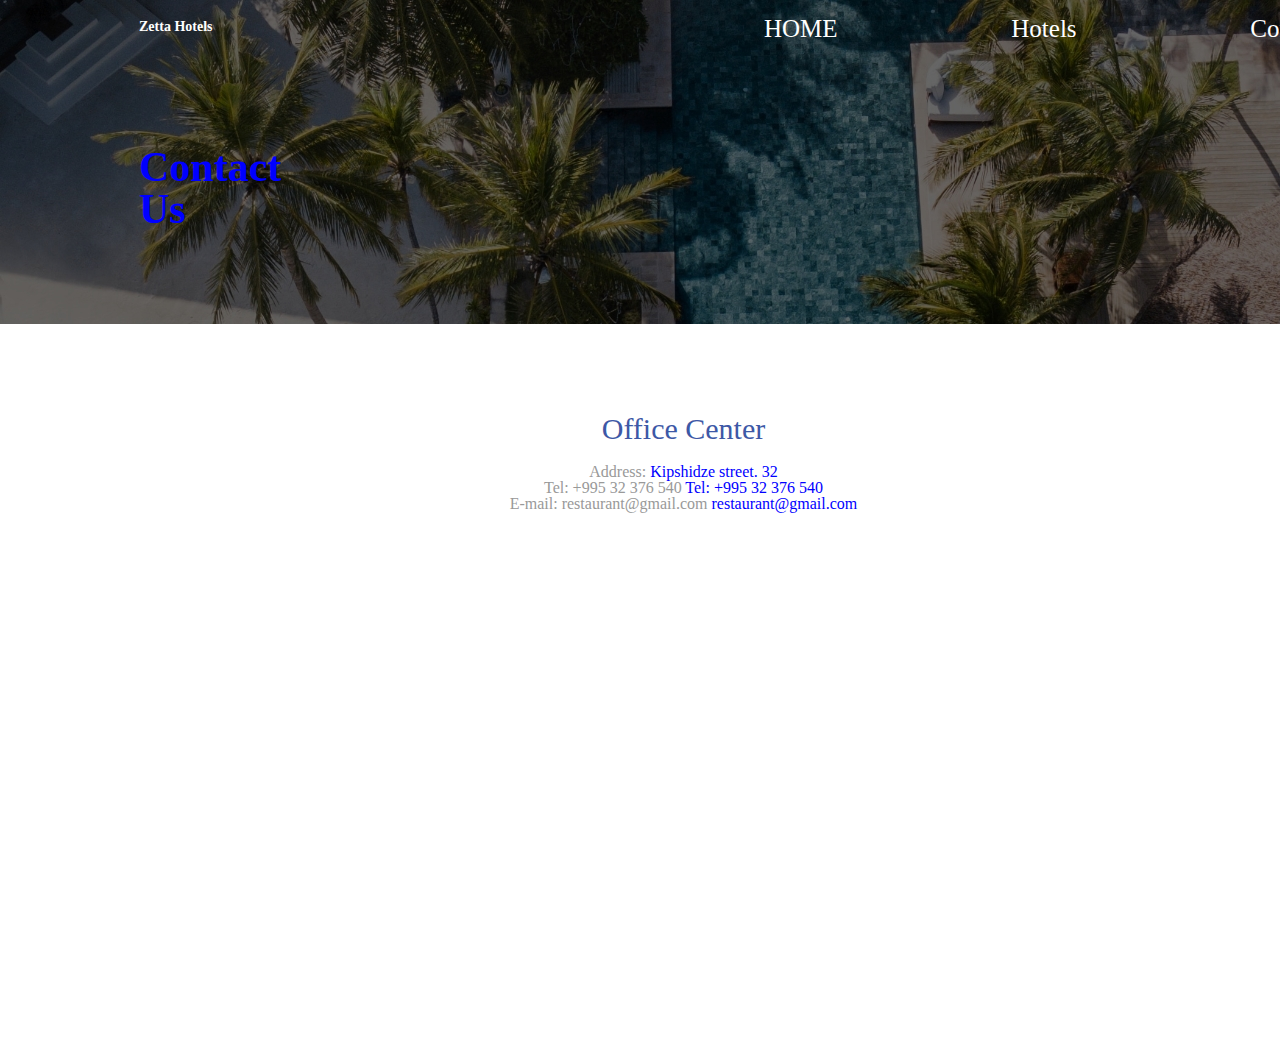
<file: contact.html>
<!DOCTYPE html>
<html lang="en">
<head>
    <meta charset="UTF-8">
    <meta http-equiv="X-UA-Compatible" content="IE=edge">
    <meta name="viewport" content="width=device-width, initial-scale=1.0">
    <link rel="stylesheet" href="index.html">
    <link rel="stylesheet" href="Css/style.css">
    <link rel="stylesheet" href="/Css/reset.css">
    <link rel="stylesheet" href="Hotel.html">
    <title>Zetta Hotels</title>
    <script src="https://ajax.googleapis.com/ajax/libs/jquery/3.6.0/jquery.min.js"></script>
</head>
<body>
   
    <div class="bg-image">
        <p id="p1" class="test">Contact Us</p>
       <nav class="navigation">
           <a class="image" href="#"><img src="images/logo.svg" alt="logo">
           </a>
        
           <ul class="list">
               <li> <a class="jigaro" href="index.html">HOME</a></li>
               <li> <a class="jigaro" href="Hotel.html">Hotels</a> </li>
               <li><a class="jigaro" href="contact.html">Contact</a></li>
            
           </ul>
       </nav>
    </div>
    <script class="script">
        document.getElementById("p1").style.color = "blue";
        document.getElementById("p2").style.fontSize = "black";
        
        </script>   
    <section>
        
        <h3 id="p2" class="contact-title">Office Center</h3>
        <ul class="ul">
            <li>
               <span class="number">Address:</span> 
               <a class="a-contact" href="https://www.google.com/maps/place/32+Nikolioz+Kipshidze+St,+T'bilisi+0179,+Georgia/data=!4m2!3m1!1s0x4044733a5dc7b733:0x3f8e760ee72565d?sa=X&ved=2ahUKEwixxLvNwvn5AhWFuKQKHUs0BMcQ8gF6BAgOEAE" target="_blank">
                Kipshidze street. 32</a>
            </li>
            <li>
                <span class="number">Tel: +995 32 376 540</span>
                <a class="a-contact" href="tel:Tel: +995 32 376 540">Tel: +995 32 376 540</a>
 
            </li>
            <li>
               <span class="number">E-mail: restaurant@gmail.com
                <a class="a-contact" href="mailto:restaurant@gmail.com?subject=Mail from Our Site">
                    restaurant@gmail.com</a>  


               </span> 
            </li>
        </ul>
        <iframe class="map" src="https://www.google.com/maps/embed?pb=!1m18!1m12!1m3!1d2978.250858894723!2d44.75498811530053!3d41.71510537923545!2m3!1f0!2f0!3f0!3m2!1i1024!2i768!4f13.1!3m3!1m2!1s0x4044733a5d2b56e1%3A0x65c659be49510d7e!2sGeorgia%20Hotel!5e0!3m2!1sen!2sde!4v1662242423440!5m2!1sen!2sde" width="1000" height="450" style="border:0;" allowfullscreen="" loading="lazy" 
        referrerpolicy="no-referrer-when-downgrade"></iframe>
    </section>

       
    
</body>
</html>
</file>
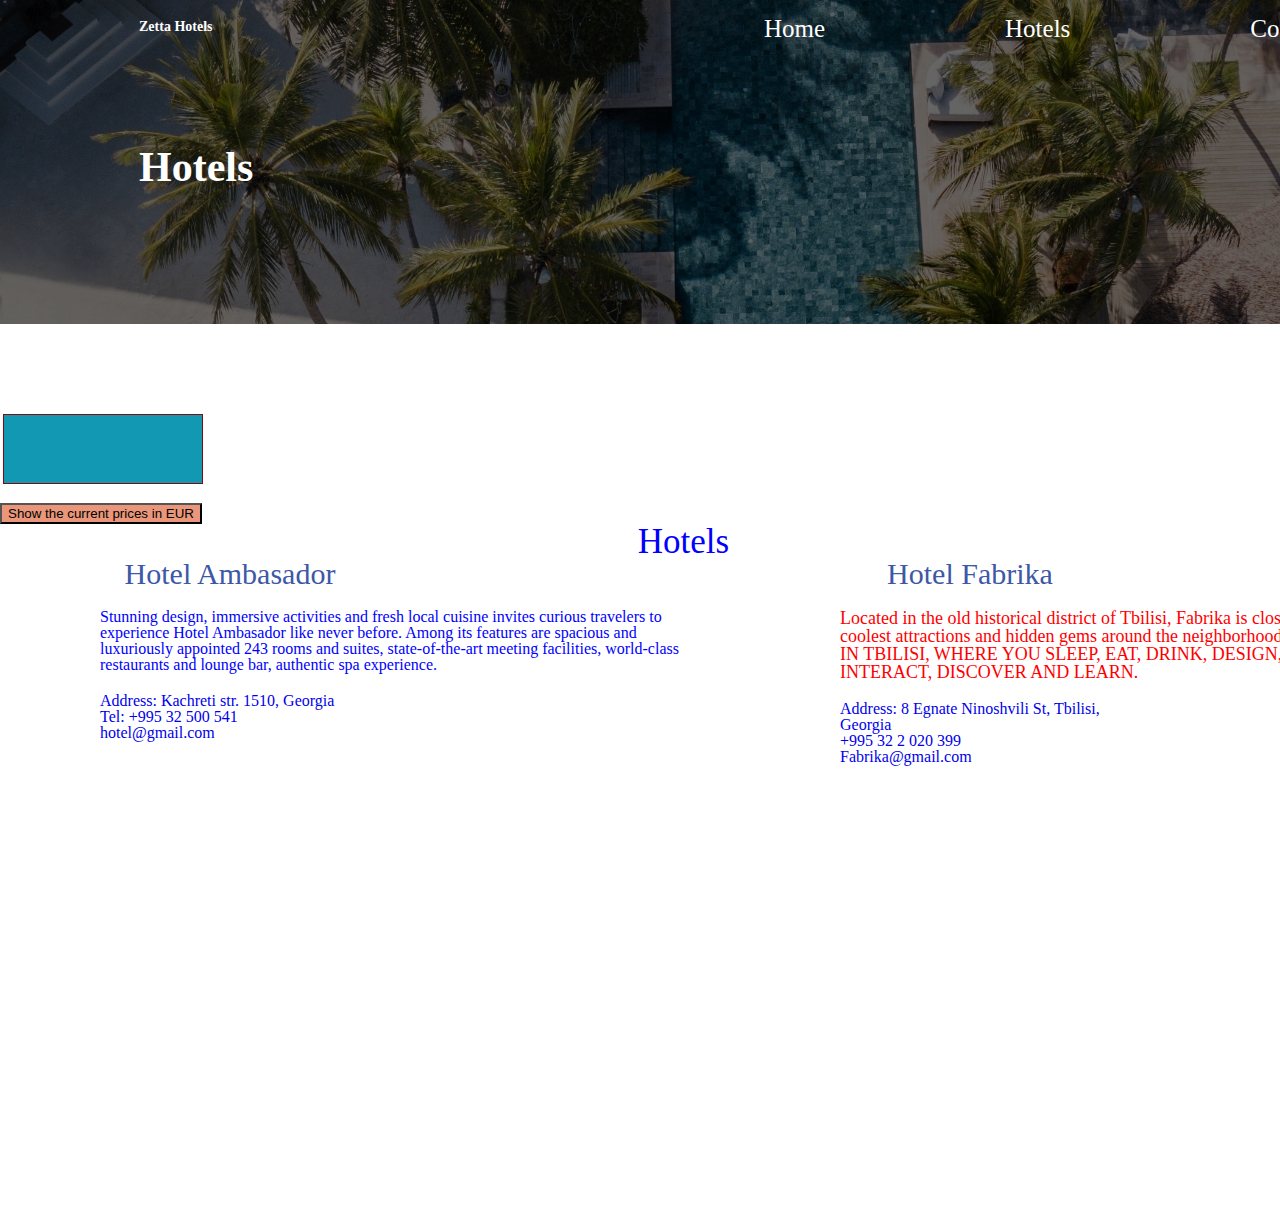
<file: Hotel.html>
<!DOCTYPE html>
<html lang="en">
<head>
    <meta charset="UTF-8">
    <meta http-equiv="X-UA-Compatible" content="IE=edge">
    <meta name="viewport" content="width=device-width, initial-scale=1.0">
    <link rel="stylesheet" href="Css/style.css">
    <link rel="stylesheet" href="index.html">
    <link rel="stylesheet" href="Css/reset.css">
    <link rel="stylesheet" href="Hotel.html">
    <title>Zetta Hotels</title>
    <script src="https://ajax.googleapis.com/ajax/libs/jquery/3.6.0/jquery.min.js"></script>
</head>
<body>
    <div class="bg-image">
        <p class="test">Hotels</p>
       <nav class="navigation">
           <a class="image" href="#"><img src="images/logo.svg" alt="logo">
           </a>
        
           <ul class="list">
            <li> <a class="jigaro" href="index.html">Home</a></li>
            <li> <a class="jigaro" href="Hotel.html">Hotels</a> </li>
            <li><a class="jigaro" href="contact.html">Contact</a></li>
         
        </ul>
       </nav>
    </div>

    <script class="script">
        $(document).ready(function(){
          $("button").click(function(){
            var txt = "";
            txt += "Price of Ambasador: " + 134 + "</br>";
            txt += "Price of Fabrika: " + 54;
            $("#Prices").html(txt);
          });
        });
        document.getElementById("p2").style.color = "red";
        document.getElementById("p2").style.fontFamily = "bold";
        document.getElementById("p1").style.fontSize = "larger";
        </script>     

        <div id="Prices"></div>
        <br>        
        <button class="button2">Show the current prices in EUR</button>        
                
    <h3 class="restaurant">Hotels</h3>
        
    <div class="Hall-wraper">
        <div class="hotel1">
            <h3 class="hotel-title">Hotel Ambasador</h3>
            <p id="p1" class="hotel3">Stunning design, immersive activities and fresh local cuisine invites 
                curious travelers to experience Hotel Ambasador like never before. 
                Among its features are spacious and luxuriously appointed 243 rooms 
                and suites, state-of-the-art meeting facilities, 
                world-class restaurants and lounge bar, authentic spa experience.</p>
            <ul class="uli">
                <li>
                   <span class="Address"></span> 
                   <a class="b-contact" href="https://www.google.com/maps/place/Ambasadori+Kachreti/@41.6343057,45.6822681,15z/data=!4m2!3m1!1s0x0:0x81a508c20336bcc3?sa=X&ved=2ahUKEwiF2aag__r5AhWBN-wKHZlfDXEQ_BJ6BAhuEAU" target="_blank">
                    Address: Kachreti str. 1510, Georgia</a>
                </li>
                <li>
                    <span class="address"></span>
                    <a class="b-contact" href="tel:Tel: +995 32 376 540">Tel: +995 32 500 541</a>
     
                </li>
                <li>
                   <span class="address">
                    <a class="b-contact" href="mailto:restaurant@gmail.com?subject=Mail from Our Site">
                        hotel@gmail.com</a>  
    
    
                   </span> 
                </li>
            </ul>
            <iframe src="https://www.google.com/maps/embed?pb=!1m14!1m8!1m3!1d11927.967750888894!2d45.6822681!3d41.6343057!3m2!1i1024!2i768!4f13.1!3m3!1m2!1s0x0%3A0x81a508c20336bcc3!2sAmbasadori%20Kachreti!5e0!3m2!1sen!2sde!4v1662289639696!5m2!1sen!2sde" width="600" height="450" style="border:0;" allowfullscreen="" loading="lazy" referrerpolicy="no-referrer-when-downgrade"></iframe>
        </div>
        <div class="hotel2">
            <h3 class="hotel-title">Hotel Fabrika</h3>
            <p id="p2" class="hotel3">Located in the old historical district of Tbilisi, 
                Fabrika is close to some of the coolest attractions and 
                hidden gems around the neighborhoodFABRIKA HOSTEL IN TBILISI, 
                WHERE YOU SLEEP, EAT, DRINK, DESIGN, CREATE, INTERACT, DISCOVER AND LEARN.
            </p>
            <ul class="uli">
                <li>
                   <span class="Address"></span> 
                   <a class="b-contact" href="https://www.google.com/maps/place/Fabrika+Tbilisi/@41.7094157,44.8028859,15z/data=!4m2!3m1!1s0x0:0xf42bc14f3c7d7a1a?sa=X&ved=2ahUKEwjAxtTngfv5AhWKxgIHHZTmDpcQ_BJ6BAhqEAU" target="_blank">
                    Address: 8 Egnate Ninoshvili St, Tbilisi, Georgia</a>
                </li>
                <li>
                    <span class="address"></span>
                    <a class="b-contact" href="tel:Tel: +995 32 376 540">+995 32 2 020 399</a>
     
                </li>
                <li>
                   <span class="address">
                    <a class="b-contact" href="mailto:restaurant@gmail.com?subject=Mail from Our Site">
                        Fabrika@gmail.com</a>  
    
    
                   </span> 
                </li>
            </ul>
            <iframe src="https://www.google.com/maps/embed?pb=!1m18!1m12!1m3!1d2978.5144897247646!2d44.800697215300346!3d41.70941567923601!2m3!1f0!2f0!3f0!3m2!1i1024!2i768!4f13.1!3m3!1m2!1s0x40440ccd352e52b5%3A0xf42bc14f3c7d7a1a!2sFabrika%20Tbilisi!5e0!3m2!1sen!2sde!4v1662290424895!5m2!1sen!2sde" width="600" height="450" style="border:0;" allowfullscreen="" loading="lazy" referrerpolicy="no-referrer-when-downgrade"></iframe>
        </div>
    </div>
    
    <script class="script">
        $(document).ready(function(){
          $("button").click(function(){
            var txt = "";
            txt += "Price of Ambasador: " + 134 + "</br>";
            txt += "Price of Fabrika: " + 54;
            $("#Prices").html(txt);
          });
        });
        document.getElementById("p2").style.color = "red";
        document.getElementById("p2").style.fontSize = "large";
        document.getElementById("p1").style.color = "blue";
        </script>   
</body>
</html>
</file>
<file: Css/style.css>
body {
    color: #FFFFFF;
    width: 1367px;
    margin-left: 75px;
    margin-right: 75px;
}

.bg-image {
    background-image: url("../images/Cover.jpg");
    height: 324px;
    width: 100%;
    background-repeat: no-repeat;
    position: relative;
    margin-bottom: 90px;
    width: 1367px;
}
.bg-image p {
    position: absolute;
    top: 146px;
    left: 139px;
    color: white;
    width: 195px;
    height: 39px;
    font-size: 42px;
    font-weight: bold;
}

.image {
    position: absolute;
    margin-left: 139px;
    margin-top: 16px;
}


.list {
    position: absolute;
    color: white;
    display: flex;
    justify-content: space-between;
    font-size: 16px;
    width: 564px;
    padding-top: 16px;
    margin-left: 764px;

}



.container {
    width: 1367px;
    display: flex;
    justify-content: space-around;
}

.box1 {
    display: flex;
    width: 444px;
    height: 441px;
    display: block;
}
.box2 {
    display: flex;
    width: 572px;
    height: 441px;
    display: block;

}

.h1 {
    color: #5863F8;
    font-size: 14px;
    width: 80px;
    margin-top: 10px;
    font-weight: bold;
}
.h3 {
    width: 374px;
    color: black;
    font-size: 42px;
    margin-top: 10px;
    font-weight: bold;
}

.p1 {
    width: 374px;
    color: black;
    font-size: 16px;
    margin-top: 10px;
}
.p2 {
    width: 374px;
    font-size: 14px;
    margin-top: 10px;
    color: black;
}

.readmore {
    width: 184px;
    background-color: #5863F8;
    height: 50px;
    border-radius: 20px;
    position: relative;
    color: white;
}

.bg-image1 {
    background-image: url(../images/cover1.jpg);
    height: 612px;
    width: 100%;
    background-repeat: no-repeat;
    background-size: cover;
    position: relative;
    margin-top: 90px;
    width: 1367px;
}

.aboutus {
    color: #5863F8;
    font-size: 14px;
    width: 80px;
    margin-top: 10px;
    font-weight: bold;
    position: absolute;
    top: 92px;
    left: 139px;
}

.h4 {
    width: 374px;
    color: white;
    font-size: 42px;
    margin-top: 10px;
    font-weight: bold;
    position: absolute;
    top: 113px;
    left: 139px;
}

.box-wrapper {
    padding-top: 262px;
   
    display: flex;
    width: 1367px;
    justify-content: space-around;
    align-items: center;
}
.wraper1,
.wraper2,
.wraper3,
.wraper4 {
    width: 260px;
    height: 260px;
    background-color: #FFFFFF;
    display: flex;
    display: block;
    color: black;
   
}
.home {
    margin-left: 100px;
}

.wraper-header {
    width: 166px;
    height: 69px;
    font-size: 18px;
    font-weight: bold;
    align-items: center;
}

.wraper-text {
    color: #B1B1B1;
    width: 221px;
    height: 62px;
    font-size: 14px;
    align-items: center;
}

.container1 {
    width: 1367px;
    padding-right: 97px;
    display: flex;
    justify-content: space-around;
    background-color: #F8F8F8;
    margin-bottom: 90px;
    height: 488px;
   
}

.box3 { 
    padding-top: 97px;
    width: 444px;
    height: 441px;
    
}
.box4 {
    width: 583px;
    height: 441px;

}

.headername {
        width: 374px;
        color: black;
        font-size: 42px;
        margin-top: 10px;
        font-weight: bold;
        margin-bottom: 30px;
        font-family: 'Poppins';
    }
.name {
    font-size: 18px;
    width: 149px;
    margin-top: 20px;
    color: black;
}
.picname {
    color: black;
    display: flex;
    width: 236px;
    justify-content: space-around;
    align-items: center;
}
.banner-text {
    margin-top: 20px;
    width: 300px;
    font-size: 14px;
    color: black;
}
.satauri {
    width: 1367px;
}
.header3 {
    color: #5863F8;
    font-size: 14px;
    width: 80px;
    margin-top: 10px;
    font-weight: bold;
    margin-left: 75px;
}
.header4 {
    margin-left: 75px;
    width: 374px;
    color: black;
    font-size: 42px;
    margin-top: 10px;
    font-weight: bold;
    width: 565px;
    font-weight: bold;
}
.pictures {
    width: 1367px;
    margin-top: 50px;
    display: flex;
    justify-content: space-between;
}
.fot {
  width: 352px;
  height: 352px;
}
.footer {
    display: flex;
    justify-content: space-around;
    align-items: center;
    width: 1367px;
    background-color: black;
    height: 395px;
    position: relative;
    padding-top: 90px;
    padding-left: 139px;
    z-index: 1;

}
.block1,
.block2,
.block3,
.block4 {
    width: 260px;
    margin-bottom: 20px;
    height: 145px;
}


.h1-footer {
    margin-bottom: 20px;
    width: 148px;
    color: #FFFFFF;
    font-size: 24px;
    font-weight: bold;

}
.text-footer {
    width: 260px;
    height: 83px;
    color: #B1B1B1;
    font-size: 14px;
}
.blue {
    margin-bottom: 10px;
    color: #5863F8;
}

.end {
    position: absolute;
    color: white;
    z-index: 6;
}

.test {
    font-family: 'Poppins';
}

/* twitter logo */

.twitter {
    position: relative;
    z-index: 4;

}

.twitter-logo {
    position: absolute;
   
}
@media only screen and (max-width: 1024) {
    box-wrapper {
    flex-wrap: wrap;
    display: flex;
    background-color: lightblue;
    width: auto;
    flex-direction: column;
  }
}

.container {
    width: 1088px;
    margin: 0 auto;
    padding-bottom: 87px;
}
.f-left {
    float: left;
}
.f-right {
    float: right;
}
.clear {
    clear: both;
}
.number {
    font-size: 16px;
    color: #999999;
}
.contact-title {
font-size: 30px;
color:  #3D58A6;
text-align: center;

}

.a-contact {
    font-weight: 16px;
    color: blue;
    text-decoration: none;
}
.ul {
margin-top: 20px;
text-align: center;
margin-bottom: 50px;
}

.jigaro {
    font-size: 25px;
    color:  white;
    text-decoration: none; 
}
.map {
    text-align: center;
    margin-left: 200px;
    margin-bottom: 30px;
}

.restaurant {
    font-size: 35px;
    color:  blue;
    text-decoration: none;
    text-align: center;
}
.Hall-wraper {
   
    display: flex;
    width: 1100px;
    justify-content: space-between;
    align-items: center;
  
        
}
.hotel1 {
 margin-left: 100px;
}

.hotel1,
.hotel2 {
    width: 260px;
    height: 260px;
    background-color: #FFFFFF;
    display: flex;
    display: block;
    color: black;
   
}
.hotel-title {
font-size: 30px;
color:  #3D58A6;
text-align: center;
}

#readmore {
    display: none;
}
.hotel3 {
    width: 600px;
    padding-top: 20px;
    padding-bottom: 20px;
}
.list a:hover {
    color: rgb(27, 155, 42);
}


.office {
    text-align: center;
}
  
#Prices {
    height: 70px;
    width: 200px;
    padding: 10px;
    margin: 3px;
    border: 1px solid rgb(132, 10, 10);
    background-color: rgb(18, 152, 179);
    text-align: center;
    
  }

 
 .button2 {
    background-color: darksalmon;
  
 }
</file>
